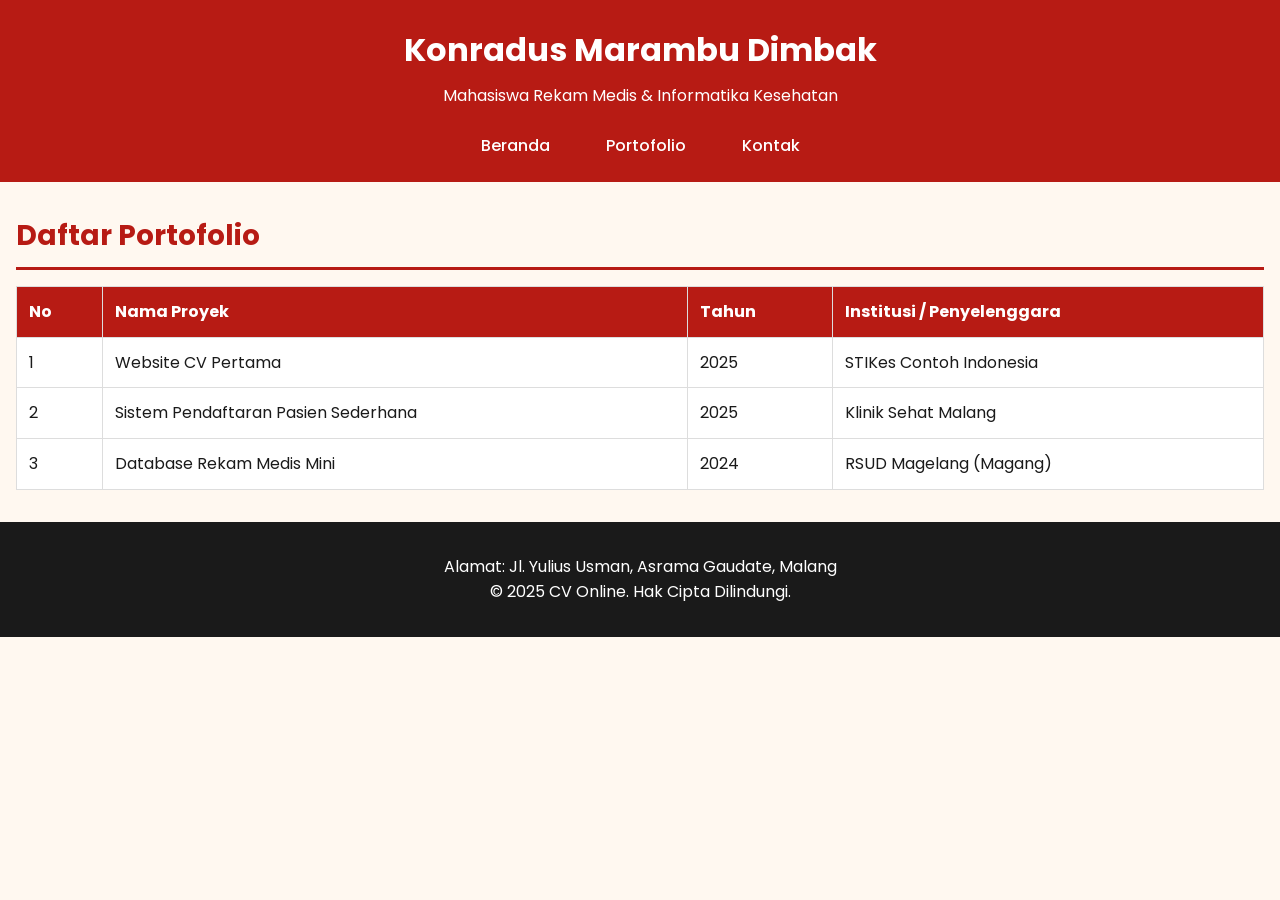
<file: portofolio.html>
<!DOCTYPE html>
<html lang="id">
<head>
    <meta charset="UTF-8">
    <meta name="viewport" content="width=device-width, initial-scale=1.0">
    <title>CV - Konradus Marambu Dimbak</title>
    <link href="https://fonts.googleapis.com/css2?family=Poppins:wght@400;600&display=swap" rel="stylesheet">
    <link rel="stylesheet" href="css/style.css">
</head>
<body>
    <header>
        <h1>Konradus Marambu Dimbak</h1>
        <p>Mahasiswa Rekam Medis & Informatika Kesehatan</p>
        <nav>
            <ul>
                <li><a href="index.html">Beranda</a></li>
                <li><a href="portofolio.html">Portofolio</a></li>
                <li><a href="index.html#kontak">Kontak</a></li>
            </ul>
        </nav>
    </header>

    <main>
        <h2>Daftar Portofolio</h2>
        <table border="1">
            <thead>
                <tr>
                    <th scope="col">No</th>
                    <th scope="col">Nama Proyek</th>
                    <th scope="col">Tahun</th>
                    <th scope="col">Institusi / Penyelenggara</th>
                </tr>
            </thead>
            <tbody>
                <tr>
                    <td>1</td>
                    <td>Website CV Pertama</td>
                    <td>2025</td>
                    <td>STIKes Contoh Indonesia</td>
                </tr>
                <tr>
                    <td>2</td>
                    <td>Sistem Pendaftaran Pasien Sederhana</td>
                    <td>2025</td>
                    <td>Klinik Sehat Malang</td>
                </tr>
                <tr>
                    <td>3</td>
                    <td>Database Rekam Medis Mini</td>
                    <td>2024</td>
                    <td>RSUD Magelang (Magang)</td>
                </tr>
            </tbody>
        </table>
    </main>

    <footer>
        <p>Alamat: Jl. Yulius Usman, Asrama Gaudate, Malang</p>
        <p>&copy; 2025 CV Online. Hak Cipta Dilindungi.</p>
    </footer>
</body>
</html>
</file>
<file: css/style.css>
* {
    margin: 0;
    padding: 0;
    box-sizing: border-box;
}

body {
    font-family: 'Poppins', sans-serif;
    background-color: #FFF8F0;
    color: #1a1a1a;
    line-height: 1.6;
}

header {
    background-color: #b71b14;
    color: #FFFFFF;
    text-align: center;
    padding: 1.5rem;
}

header h1 {
    color: #FFFFFF;
    font-size: 1.5rem;
    margin-bottom: 0.5rem;
}

header p {
    font-size: 1rem;
}

nav ul {
    list-style: none;
    margin-top: 1.5rem;
    text-align: center;
}

nav ul li {
    display: inline-block;
    margin: 0 1rem;
}

nav ul li a {
    color: #FFFFFF;
    text-decoration: none;
    font-weight: 500;
}

main {
    max-width: 100%;
    margin: 2rem auto;
    padding: 0 1rem;
}

h2 {
    color: #b71b14;
    font-size: 1.75rem;
    margin-bottom: 1rem;
    border-bottom: 0.2rem solid #b71b14;
    padding-bottom: 0.5rem;
}

.kartu-container {
    display: grid;
    grid-template-columns: 1fr;
    gap: 1rem;
}

.kartu {
    background-color: #FFFFFF;
    padding: 1.5rem;
    margin-bottom: 1.5rem;
    border: 1px solid #DDDDDD;
    border-radius: 0.5rem;
    box-shadow: 0 2px 8px rgba(0, 0, 0, 0.08);
}

.kartu h3 {
    color: #1a1a1a;
    font-size: 1.25rem;
    margin-bottom: 0.5rem;
}

img {
    max-width: 100%;
    height: auto;
    display: block;
    margin: 1rem auto;
    border-radius: 50%;
}

table {
    width: 100%;
    border-collapse: collapse;
    margin-top: 1rem;
    background-color: #FFFFFF;
}

thead {
    background-color: #b71b14;
    color: #FFFFFF;
}

th, td {
    padding: 0.75rem;
    text-align: left;
    border: 1px solid #DDDDDD;
}

footer {
    background-color: #1a1a1a;
    color: #FFFFFF;
    text-align: center;
    padding: 2rem;
    margin-top: 2rem;
}

footer strong {
    color: #b71b14;
}

@media (min-width: 768px) {

    header h1 {
        font-size: 2rem;
    }

    nav ul {
        display: flex;
        justify-content: center;
        gap: 1.5rem;
    }

    nav ul li {
        margin-bottom: 0;
    }

    .kartu-container {
        grid-template-columns: repeat(2, 1fr);
    }
}

@media (min-width: 1024px) {

    .kartu-container {
        grid-template-columns: repeat(3, 1fr);
    }
}

@media (max-width: 768px) and (orientation: landscape) {
    header {
        padding: 1rem;
    }
}
</file>
